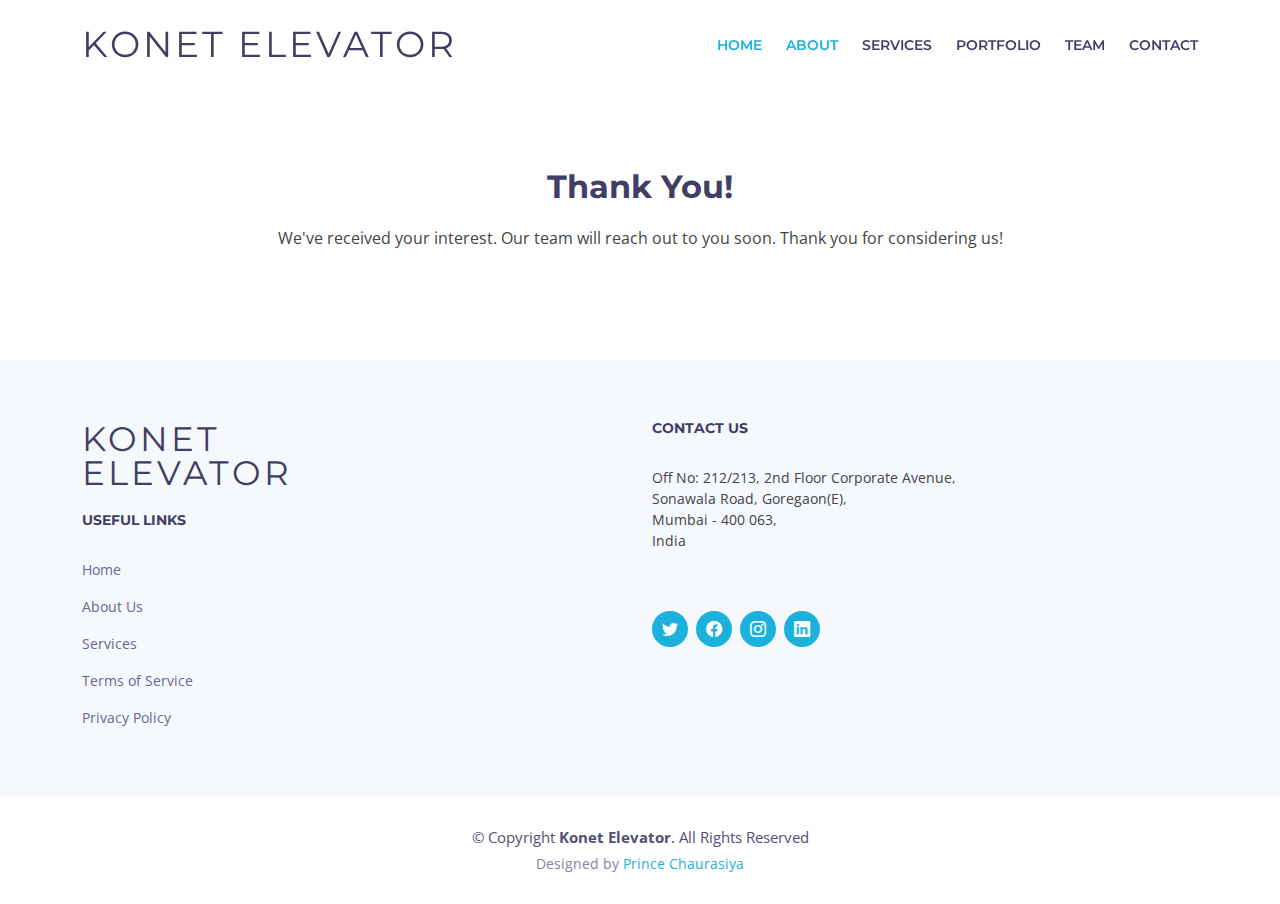
<file: thank-you.html>
<!DOCTYPE html>
<html lang="en">
   <head>
      <meta charset="utf-8">
      <meta content="width=device-width, initial-scale=1.0" name="viewport">
      <!-- Google Tag Manager -->
      <script>(function (w, d, s, l, i) {
         w[l] = w[l] || []; w[l].push({
             'gtm.start':
                 new Date().getTime(), event: 'gtm.js'
         }); var f = d.getElementsByTagName(s)[0],
             j = d.createElement(s), dl = l != 'dataLayer' ? '&l=' + l : ''; j.async = true; j.src =
                 'https://www.googletagmanager.com/gtm.js?id=' + i + dl; f.parentNode.insertBefore(j, f);
         })(window, document, 'script', 'dataLayer', 'GTM-KMVGGHK3');
      </script>
      <!-- End Google Tag Manager -->
      <title>konet elevator Your One-Stop Lift Maintenance Solution</title>
      <meta content="" name="description">
      <meta content="" name="keywords">
      <!-- Favicons -->
      <link href="assets/img/favicon.png" rel="icon">
      <link href="assets/img/apple-touch-icon.png" rel="apple-touch-icon">
      <!-- Google Fonts -->
      <link
         href="https://fonts.googleapis.com/css?family=Open+Sans:300,300i,400,400i,600,600i,700,700i|Montserrat:300,400,500,600,700"
         rel="stylesheet">
      <!-- Vendor CSS Files -->
      <link href="assets/vendor/aos/aos.css" rel="stylesheet">
      <link href="assets/vendor/bootstrap/css/bootstrap.min.css" rel="stylesheet">
      <link href="assets/vendor/bootstrap-icons/bootstrap-icons.css" rel="stylesheet">
      <link href="assets/vendor/glightbox/css/glightbox.min.css" rel="stylesheet">
      <link href="assets/vendor/swiper/swiper-bundle.min.css" rel="stylesheet">
      <link href="assets/css/style.css" rel="stylesheet">
   </head>
   <body>
      <!-- Google Tag Manager (noscript) -->
      <noscript><iframe src="https://www.googletagmanager.com/ns.html?id=GTM-KMVGGHK3" height="0" width="0"
         style="display:none;visibility:hidden"></iframe></noscript>
      <!-- End Google Tag Manager (noscript) -->
      <!-- ======= Header ======= -->
      <header id="header" class="fixed-top d-flex align-items-center header-transparent">
         <div class="container d-flex align-items-center">
            <h1 class="logo me-auto"><a href="index.html">Konet elevator</a></h1>
            <!-- Uncomment below if you prefer to use an image logo -->
            <!-- <a href="index.html" class="logo me-auto"><img src="assets/img/logo.png" alt="" class="img-fluid"></a>-->
            <nav id="navbar" class="navbar order-last order-lg-0">
               <ul>
                  <li><a class="nav-link scrollto active" href="#hero">Home</a></li>
                  <li><a class="nav-link scrollto" href="#about">About</a></li>
                  <li><a class="nav-link scrollto" href="#services">Services</a></li>
                  <li><a class="nav-link scrollto " href="#portfolio">Portfolio</a></li>
                  <li><a class="nav-link scrollto" href="#team">Team</a></li>
                  <li><a class="nav-link scrollto" href="#footer">Contact</a></li>
               </ul>
               <i class="bi bi-list mobile-nav-toggle"></i>
            </nav>
            <!-- .navbar -->
         </div>
      </header>
      <!-- End Header -->
      <main id="main">
         <!-- ======= About Section ======= -->
         <section id="about" class="about">
            <div class="container pt-5" data-aos="fade-up">
               <div class="row">
                  <!-- <div class="col-lg-5 col-md-6">
                     <div>
                       <img src="assets/img/elevator-image.png" alt="" class="img-fluid">
                     </div>
                     </div> -->
                  <div class="col-lg-12 col-md-6 text-center">
                     <div class="about-content">
                        <h2>Thank You!</h2>
                        <p>We've received your interest. Our team will reach out to you soon. Thank you for
                           considering us!
                        </p>
                     </div>
                  </div>
               </div>
            </div>
         </section>
         <!-- End About Section -->
      </main>
      <!-- End #main -->
      <!-- ======= Footer ======= -->
      <footer id="footer" class="section-bg">
         <div class="footer-top">
            <div class="container">
               <div class="row">
                  <div class="col-lg-6">
                     <div class="row">
                        <div class="col-sm-6">
                           <div class="footer-info">
                              <h3>Konet Elevator</h3>
                              <div class="footer-links">
                                 <h4>Useful Links</h4>
                                 <ul>
                                    <li><a href="#">Home</a></li>
                                    <li><a href="#about">About Us</a></li>
                                    <li><a href="#">Services</a></li>
                                    <li><a href="#">Terms of Service</a></li>
                                    <li><a href="#">Privacy Policy</a></li>
                                 </ul>
                              </div>
                           </div>
                        </div>
                     </div>
                  </div>
                  <div class="col-lg-6">
                     <div class="row">
                        <div class="footer-links">
                           <h4>Contact Us</h4>
                           <p>
                              Off No: 212/213, 2nd Floor Corporate Avenue,<br>
                              Sonawala Road, Goregaon(E),<br>
                              Mumbai - 400 063,<br>
                              India<br>
                           </p>
                        </div>
                        <div class="social-links">
                           <a href="#" class="twitter"><i class="bi bi-twitter"></i></a>
                           <a href="#" class="facebook"><i class="bi bi-facebook"></i></a>
                           <a href="#" class="instagram"><i class="bi bi-instagram"></i></a>
                           <a href="#" class="linkedin"><i class="bi bi-linkedin"></i></a>
                        </div>
                     </div>
                  </div>
               </div>
            </div>
         </div>
         <div class="container">
            <div class="copyright">
               &copy; Copyright <strong>Konet Elevator</strong>. All Rights Reserved
            </div>
            <div class="credits">
               <!-- All the links in the footer should remain intact. Licensing information: https://bootstrapmade.com/license/ -->
               Designed by <a href="#">Prince Chaurasiya</a>
            </div>
         </div>
      </footer>
      <!-- End  Footer -->
      <a href="#" class="back-to-top d-flex align-items-center justify-content-center"><i
         class="bi bi-arrow-up-short"></i></a>
      <!-- Vendor JS Files -->
      <script src="assets/vendor/purecounter/purecounter_vanilla.js"></script>
      <script src="assets/vendor/aos/aos.js"></script>
      <script src="assets/vendor/bootstrap/js/bootstrap.bundle.min.js"></script>
      <script src="assets/vendor/glightbox/js/glightbox.min.js"></script>
      <script src="assets/vendor/isotope-layout/isotope.pkgd.min.js"></script>
      <script src="assets/vendor/swiper/swiper-bundle.min.js"></script>
      <script src="assets/vendor/php-email-form/validate.js"></script>
      <!-- Template Main JS File -->
      <script src="assets/js/main.js"></script>
   </body>
</html>
</file>
<file: assets/css/style.css>
/**
* Template Name: Rapid
* Updated: Sep 18 2023 with Bootstrap v5.3.2
* Template URL: https://bootstrapmade.com/rapid-multipurpose-bootstrap-business-template/
* Author: BootstrapMade.com
* License: https://bootstrapmade.com/license/
*/

/*--------------------------------------------------------------
# General
--------------------------------------------------------------*/
body {
  background: #fff;
  color: #444;
  font-family: "Open Sans", sans-serif;
}

a {
  color: #1bb1dc;
  text-decoration: none;
  transition: 0.5s;
}

a:hover,
a:active,
a:focus {
  color: #0a98c0;
  outline: none;
  text-decoration: none;
}

p {
  padding: 0;
  margin: 0 0 30px 0;
}

h1,
h2,
h3,
h4,
h5,
h6 {
  font-family: "Montserrat", sans-serif;
  font-weight: 400;
  margin: 0 0 20px 0;
  padding: 0;
}

/*--------------------------------------------------------------
# Back to top button
--------------------------------------------------------------*/
.back-to-top {
  position: fixed;
  visibility: hidden;
  opacity: 0;
  left: 15px;
  bottom: 53px;
  z-index: 996;
  background: #1bb1dc;
  width: 40px;
  height: 40px;
  border-radius: 50px;
  transition: all 0.4s;
}

.back-to-top i {
  font-size: 28px;
  color: #fff;
  line-height: 0;
}

.back-to-top:hover {
  background: #39c0e7;
  color: #fff;
}

.back-to-top.active {
  visibility: visible;
  opacity: 1;
}

/*--------------------------------------------------------------
# Disable aos animation delay on mobile devices
--------------------------------------------------------------*/
@media screen and (max-width: 768px) {
  [data-aos-delay] {
    transition-delay: 0 !important;
  }
}

/*--------------------------------------------------------------
# Header
--------------------------------------------------------------*/
#header {
  background: #fff;
  transition: all 0.5s;
  z-index: 997;
  height: 90px;
}

#header.header-transparent {
  background: transparent;
}

#header.header-scrolled {
  background: #fff;
  height: 70px;
  box-shadow: 0px 0px 30px rgba(127, 137, 161, 0.3);
}

#header .logo {
  font-size: 36px;
  margin: 0;
  padding: 0;
  font-weight: 400;
  letter-spacing: 3px;
  text-transform: uppercase;
}

#header .logo a {
  color: #413e66;
}

#header .logo img {
  max-height: 40px;
}

#header .social-links {
  margin: 0 0 0 20px;
  display: inline-flex;
  align-items: center;
  justify-content: center;
}

#header .social-links a {
  color: #555186;
  transition: 0.3s;
  line-height: 0;
  margin-left: 15px;
}

#header .social-links a i {
  line-height: 0;
}

#header .social-links a:hover {
  color: #1bb1dc;
}

@media (max-width: 992px) {
  #header .social-links {
    margin: 0 15px 0 0;
  }
}

@media (max-width: 992px) {
  #header .logo {
    font-size: 28px;
  }
}

/*--------------------------------------------------------------
# Navigation Menu
--------------------------------------------------------------*/
/**
* Desktop Navigation
*/
.navbar {
  padding: 0;
}

.navbar ul {
  margin: 0;
  padding: 0;
  display: flex;
  list-style: none;
  align-items: center;
}

.navbar li {
  position: relative;
}

.navbar a,
.navbar a:focus {
  display: flex;
  align-items: center;
  justify-content: space-between;
  padding: 10px 0 10px 24px;
  font-family: "Montserrat", sans-serif;
  text-transform: uppercase;
  font-size: 14px;
  font-weight: 600;
  color: #413e66;
  white-space: nowrap;
  transition: 0.3s;
}

.navbar a i,
.navbar a:focus i {
  font-size: 12px;
  line-height: 0;
  margin-left: 5px;
}

.navbar a:hover,
.navbar .active,
.navbar .active:focus,
.navbar li:hover > a {
  color: #1bb1dc;
}

.navbar .dropdown ul {
  display: block;
  position: absolute;
  left: 24px;
  top: calc(100% + 30px);
  margin: 0;
  padding: 10px 0;
  z-index: 99;
  opacity: 0;
  visibility: hidden;
  background: #fff;
  box-shadow: 0px 0px 30px rgba(127, 137, 161, 0.25);
  transition: 0.3s;
}

.navbar .dropdown ul li {
  min-width: 200px;
}

.navbar .dropdown ul a {
  padding: 10px 20px;
  text-transform: none;
  font-weight: 400;
}

.navbar .dropdown ul a i {
  font-size: 12px;
}

.navbar .dropdown ul a:hover,
.navbar .dropdown ul .active:hover,
.navbar .dropdown ul li:hover > a {
  color: #1bb1dc;
}

.navbar .dropdown:hover > ul {
  opacity: 1;
  top: 100%;
  visibility: visible;
}

.navbar .dropdown .dropdown ul {
  top: 0;
  left: calc(100% - 30px);
  visibility: hidden;
}

.navbar .dropdown .dropdown:hover > ul {
  opacity: 1;
  top: 0;
  left: 100%;
  visibility: visible;
}

@media (max-width: 1366px) {
  .navbar .dropdown .dropdown ul {
    left: -90%;
  }

  .navbar .dropdown .dropdown:hover > ul {
    left: -100%;
  }
}

/**
* Mobile Navigation
*/
.mobile-nav-toggle {
  color: #413e66;
  font-size: 28px;
  cursor: pointer;
  display: none;
  line-height: 0;
  transition: 0.5s;
}

.mobile-nav-toggle.bi-x {
  color: #fff;
}

@media (max-width: 991px) {
  .mobile-nav-toggle {
    display: block;
  }

  .navbar ul {
    display: none;
  }
}

.navbar-mobile {
  position: fixed;
  overflow: hidden;
  top: 0;
  right: 0;
  left: 0;
  bottom: 0;
  background: rgba(45, 43, 70, 0.9);
  transition: 0.3s;
  z-index: 999;
}

.navbar-mobile .mobile-nav-toggle {
  position: absolute;
  top: 15px;
  right: 15px;
}

.navbar-mobile ul {
  display: block;
  position: absolute;
  top: 55px;
  right: 15px;
  bottom: 15px;
  left: 15px;
  padding: 10px 0;
  background-color: #fff;
  overflow-y: auto;
  transition: 0.3s;
}

.navbar-mobile a,
.navbar-mobile a:focus {
  padding: 10px 20px;
  font-size: 15px;
  color: #413e66;
}

.navbar-mobile a:hover,
.navbar-mobile .active,
.navbar-mobile li:hover > a {
  color: #1bb1dc;
}

.navbar-mobile .getstarted,
.navbar-mobile .getstarted:focus {
  margin: 15px;
}

.navbar-mobile .dropdown ul,
.navbar-mobile .dropdown .dropdown ul {
  position: static;
  display: none;
  margin: 10px 20px;
  padding: 10px 0;
  z-index: 99;
  opacity: 1;
  visibility: visible;
  background: #fff;
  box-shadow: 0px 0px 30px rgba(127, 137, 161, 0.25);
}

.navbar-mobile .dropdown ul li,
.navbar-mobile .dropdown .dropdown ul li {
  min-width: 200px;
}

.navbar-mobile .dropdown ul a,
.navbar-mobile .dropdown .dropdown ul a {
  padding: 10px 20px;
}

.navbar-mobile .dropdown ul a i,
.navbar-mobile .dropdown .dropdown ul a i {
  font-size: 12px;
}

.navbar-mobile .dropdown ul a:hover,
.navbar-mobile .dropdown ul .active:hover,
.navbar-mobile .dropdown ul li:hover > a,
.navbar-mobile .dropdown .dropdown ul a:hover,
.navbar-mobile .dropdown .dropdown ul .active:hover,
.navbar-mobile .dropdown .dropdown ul li:hover > a {
  color: #1bb1dc;
}

.navbar-mobile .dropdown > .dropdown-active,
.navbar-mobile .dropdown .dropdown > .dropdown-active {
  display: block;
}

/*--------------------------------------------------------------
# Hero Section
--------------------------------------------------------------*/
#hero {
  width: 100%;
  height: 100vh;
  position: relative;
  background: #f5f8fd url("../img/intro-bg.jpg") center top no-repeat;
  background-size: cover;
  padding-top: 110px;
}

@media (max-width: 991px) {
  #hero {
    height: auto;
    padding: 100px 0 60px 0;
  }

  #hero .container {
    height: auto !important;
  }

  #hero .intro-img {
    width: 80%;
  }
}

@media (min-width: 992px) {
  #hero .intro-info {
    padding-top: 100px;
  }
}

@media (max-width: 991px) {
  #hero .intro-info {
    text-align: center;
    padding-top: 40px;
  }
}

#hero .intro-info h2 {
  color: #413e66;
  margin-bottom: 40px;
  font-size: 48px;
  font-weight: 700;
}

#hero .intro-info h2 span {
  color: #1bb1dc;
}

@media (max-width: 991px) {
  #hero .intro-info h2 {
    font-size: 34px;
    margin-bottom: 30px;
  }
}

#hero .intro-info .btn-get-started,
#hero .intro-info .btn-services {
  font-family: "Montserrat", sans-serif;
  font-size: 13px;
  font-weight: 800;
  text-transform: uppercase;
  letter-spacing: 1px;
  display: inline-block;
  padding: 30px 62px;
  border-radius: 4px;
  transition: 0.5s;
  color: #fff;
  background: #1bb1dc;
  color: #fff;
}

#hero .intro-info .btn-get-started:hover,
#hero .intro-info .btn-services:hover {
  background: #0a98c0;
}

/*--------------------------------------------------------------
# Sections
--------------------------------------------------------------*/
section {
  overflow: hidden;
}

/* Sections Header
--------------------------------*/
.section-header h3 {
  font-size: 36px;
  color: #413e66;
  text-align: center;
  font-weight: 700;
  position: relative;
  font-family: "Montserrat", sans-serif;
}

.section-header p {
  text-align: center;
  margin: auto;
  font-size: 15px;
  padding-bottom: 60px;
  color: #535074;
  width: 50%;
}

@media (max-width: 767px) {
  .section-header p {
    width: 100%;
  }
}

/* Section with background
--------------------------------*/
.section-bg {
  background: #f5f8fd;
}

/* About Us Section
--------------------------------*/
#about {
  padding: 80px 0;
}

#about .about-content {
  padding-top: 40px;
}

#about .about-content h2 {
  color: #413e66;
  font-family: "Montserrat", sans-serif;
  font-weight: 700;
}

#about .about-content h3 {
  color: #696592;
  font-weight: 400;
  font-size: 22px;
  font-style: italic;
}

#about .about-content ul {
  list-style: none;
  padding: 0;
}

#about .about-content ul li {
  padding-bottom: 10px;
}

#about .about-content ul li i {
  font-size: 20px;
  padding-right: 4px;
  color: #1bb1dc;
}

#about .about-img {
  position: relative;
  margin: 30px 30px 30px 30px;
}

#about .about-img img {
  width: 100%;
  border: 8px solid #fff;
  transition: 0.5s;
}

#about .about-img img:hover {
  width: 100%;
  transform: scale(1.03);
}

#about .about-img::before {
  position: absolute;
  left: -31px;
  top: -30px;
  width: 90%;
  height: 92%;
  z-index: -1;
  content: "";
  background-color: #ebf1fa;
  transition: 0.5s;
}

#about .about-img::after {
  position: absolute;
  right: -31px;
  bottom: -30px;
  width: 90%;
  height: 92%;
  z-index: -1;
  content: "";
  background-color: #ebf1fa;
  transition: 0.5s;
}

/* Services Section
--------------------------------*/
#services {
  padding: 60px 0 40px 0;
}

#services .box {
  padding: 30px;
  position: relative;
  overflow: hidden;
  background: #fff;
  box-shadow: 0 10px 29px 0 rgba(68, 88, 144, 0.1);
  transition: all 0.3s ease-in-out;
  text-align: center;
  height: 100%;
}

#services .box:hover {
  transform: scale(1.1);
}

#services .icon {
  margin: 0 auto 15px auto;
  padding-top: 12px;
  display: inline-block;
  text-align: center;
  border-radius: 50%;
  width: 60px;
  height: 60px;
}

#services .icon i {
  font-size: 36px;
  line-height: 0;
}

#services .title {
  font-weight: 700;
  margin-bottom: 15px;
  font-size: 18px;
}

#services .title a {
  color: #111;
}

#services .box:hover .title a {
  color: #1bb1dc;
}

#services .description {
  font-size: 14px;
  line-height: 28px;
  margin-bottom: 0;
  text-align: left;
}

/* Why Us Section
--------------------------------*/
#why-us {
  padding: 60px 0;
}

@media (max-width: 991px) {
  #why-us .why-us-content {
    padding-top: 30px;
  }
}

#why-us .why-us-content .features {
  margin: 0 0 15px 0;
  padding: 0;
}

#why-us .why-us-content .features i {
  font-size: 36px;
  float: left;
}

#why-us .why-us-content .features h4 {
  font-size: 24px;
  font-weight: 600;
  margin-left: 56px;
  color: #413e66;
  margin-bottom: 5px;
}

#why-us .why-us-content .features p {
  font-size: 16px;
  margin-left: 56px;
  color: #555186;
}

#why-us .counters {
  padding-top: 40px;
}

#why-us .counters span {
  font-family: "Montserrat", sans-serif;
  font-weight: bold;
  font-size: 48px;
  display: block;
  color: #555186;
}

#why-us .counters p {
  padding: 0;
  margin: 0 0 20px 0;
  font-family: "Montserrat", sans-serif;
  font-size: 14px;
  color: #8a87b6;
}

/* Call To Action Section
--------------------------------*/
#call-to-action {
  background: #2d2b46;
  background-size: cover;
  padding: 40px 0;
}

#call-to-action .cta-title {
  color: #fff;
  font-size: 28px;
  font-weight: 700;
}

#call-to-action .cta-text {
  color: #fff;
}

@media (min-width: 991px) {
  #call-to-action .cta-btn-container {
    display: flex;
    align-items: center;
    justify-content: flex-end;
  }
}

#call-to-action .cta-btn {
  font-family: "Montserrat", sans-serif;
  font-weight: 700;
  font-size: 16px;
  letter-spacing: 1px;
  display: inline-block;
  padding: 8px 26px;
  border-radius: 3px;
  transition: 0.5s;
  margin: 10px;
  border: 3px solid #fff;
  color: #fff;
}

#call-to-action .cta-btn:hover {
  background: #1bb1dc;
  border: 3px solid #1bb1dc;
}

/* Features Section
--------------------------------*/
#features {
  padding: 80px 0;
}

#features h4 {
  font-weight: 600;
  font-size: 24px;
}

/* Portfolio Section
--------------------------------*/
#portfolio {
  padding: 60px 0;
}

#portfolio #portfolio-flters {
  padding: 0;
  margin: 5px 0 35px 0;
  list-style: none;
  text-align: center;
}

#portfolio #portfolio-flters li {
  cursor: pointer;
  margin: 15px 15px 15px 0;
  display: inline-block;
  padding: 6px 10px;
  font-size: 16px;
  line-height: 20px;
  color: #413e66;
  margin-bottom: 5px;
  transition: all 0.3s ease-in-out;
}

#portfolio #portfolio-flters li:hover,
#portfolio #portfolio-flters li.filter-active {
  color: #1bb1dc;
}

#portfolio #portfolio-flters li:last-child {
  margin-right: 0;
}

#portfolio .portfolio-item {
  position: relative;
  overflow: hidden;
  margin-bottom: 30px;
}

#portfolio .portfolio-item .portfolio-wrap {
  overflow: hidden;
  position: relative;
  margin: 0;
}

#portfolio .portfolio-item .portfolio-wrap:hover img {
  opacity: 0.4;
  transition: 0.3s;
}

#portfolio .portfolio-item .portfolio-wrap .portfolio-info {
  position: absolute;
  top: 0;
  right: 0;
  bottom: 0;
  left: 0;
  display: flex;
  justify-content: center;
  align-items: center;
  flex-direction: column;
  text-align: center;
  opacity: 0;
  transition: 0.2s linear;
}

#portfolio .portfolio-item .portfolio-wrap .portfolio-info h4 {
  font-size: 22px;
  line-height: 1px;
  font-weight: 700;
  margin-bottom: 14px;
  padding-bottom: 0;
}

#portfolio .portfolio-item .portfolio-wrap .portfolio-info h4 a {
  color: #fff;
}

#portfolio .portfolio-item .portfolio-wrap .portfolio-info h4 a:hover {
  color: #1bb1dc;
}

#portfolio .portfolio-item .portfolio-wrap .portfolio-info p {
  padding: 0;
  margin: 0;
  color: #f8fcff;
  font-weight: 500;
  font-size: 14px;
  text-transform: uppercase;
}

#portfolio .portfolio-item .portfolio-wrap .portfolio-info .link-preview,
#portfolio .portfolio-item .portfolio-wrap .portfolio-info .link-details {
  display: inline-block;
  line-height: 1;
  text-align: center;
  width: 36px;
  height: 36px;
  background: #1bb1dc;
  border-radius: 50%;
  margin: 10px 4px 0 4px;
  display: inline-flex;
  align-items: center;
  justify-content: center;
}

#portfolio .portfolio-item .portfolio-wrap .portfolio-info .link-preview i,
#portfolio .portfolio-item .portfolio-wrap .portfolio-info .link-details i {
  font-size: 22px;
  color: #fff;
  line-height: 0;
}

#portfolio .portfolio-item .portfolio-wrap .portfolio-info .link-preview:hover,
#portfolio .portfolio-item .portfolio-wrap .portfolio-info .link-details:hover {
  background: #42c3e8;
}

#portfolio
  .portfolio-item
  .portfolio-wrap
  .portfolio-info
  .link-preview:hover
  i,
#portfolio
  .portfolio-item
  .portfolio-wrap
  .portfolio-info
  .link-details:hover
  i {
  color: #fff;
}

#portfolio .portfolio-item .portfolio-wrap:hover {
  background: #282646;
}

#portfolio .portfolio-item .portfolio-wrap:hover .portfolio-info {
  opacity: 1;
}

/*--------------------------------------------------------------
# Portfolio Details
--------------------------------------------------------------*/
.portfolio-details {
  padding-top: 40px;
}

.portfolio-details .portfolio-details-slider img {
  width: 100%;
}

.portfolio-details .portfolio-details-slider .swiper-pagination {
  margin-top: 20px;
  position: relative;
}

.portfolio-details
  .portfolio-details-slider
  .swiper-pagination
  .swiper-pagination-bullet {
  width: 12px;
  height: 12px;
  background-color: #fff;
  opacity: 1;
  border: 1px solid #1bb1dc;
}

.portfolio-details
  .portfolio-details-slider
  .swiper-pagination
  .swiper-pagination-bullet-active {
  background-color: #1bb1dc;
}

.portfolio-details .portfolio-info {
  padding: 30px;
  box-shadow: 0px 0 30px rgba(65, 62, 102, 0.08);
}

.portfolio-details .portfolio-info h3 {
  font-size: 22px;
  font-weight: 700;
  margin-bottom: 20px;
  padding-bottom: 20px;
  border-bottom: 1px solid #eee;
}

.portfolio-details .portfolio-info ul {
  list-style: none;
  padding: 0;
  font-size: 15px;
}

.portfolio-details .portfolio-info ul li + li {
  margin-top: 10px;
}

.portfolio-details .portfolio-description {
  padding-top: 30px;
}

.portfolio-details .portfolio-description h2 {
  font-size: 26px;
  font-weight: 700;
  margin-bottom: 20px;
}

.portfolio-details .portfolio-description p {
  padding: 0;
}

/* Testimonials Section
--------------------------------*/
#testimonials {
  padding: 60px 0;
}

#testimonials .section-header {
  margin-bottom: 40px;
}

#testimonials .testimonials-carousel,
#testimonials .testimonials-slider {
  overflow: hidden;
}

@media (max-width: 767px) {
  #testimonials .testimonial-item {
    text-align: center;
  }
}

#testimonials .testimonial-item .testimonial-img {
  width: 120px;
  border-radius: 50%;
  border: 4px solid #fff;
  float: left;
}

@media (max-width: 767px) {
  #testimonials .testimonial-item .testimonial-img {
    float: none;
    margin: auto;
  }
}

#testimonials .testimonial-item h3 {
  font-size: 20px;
  font-weight: bold;
  margin: 10px 0 5px 0;
  color: #111;
  margin-left: 140px;
}

#testimonials .testimonial-item h4 {
  font-size: 14px;
  color: #999;
  margin: 0 0 15px 0;
  margin-left: 140px;
}

#testimonials .testimonial-item p {
  font-style: italic;
  margin: 0 0 15px 140px;
}

@media (min-width: 992px) {
  #testimonials .testimonial-item p {
    width: 80%;
  }
}

@media (max-width: 767px) {
  #testimonials .testimonial-item h3,
  #testimonials .testimonial-item h4,
  #testimonials .testimonial-item p {
    margin-left: 0;
  }
}

#testimonials .swiper-pagination {
  margin-top: 20px;
  position: relative;
}

#testimonials .swiper-pagination .swiper-pagination-bullet {
  width: 12px;
  height: 12px;
  background-color: #fff;
  opacity: 1;
  border: 1px solid #1bb1dc;
}

#testimonials .swiper-pagination .swiper-pagination-bullet-active {
  background-color: #1bb1dc;
}

/* Team Section
--------------------------------*/
#team {
  padding: 60px 0;
}

#team .member {
  text-align: center;
  margin-bottom: 20px;
  position: relative;
  overflow: hidden;
}

#team .member .member-info {
  display: flex;
  justify-content: center;
  align-items: center;
  position: absolute;
  bottom: 0;
  left: 0;
  right: 0;
  transition: 0.2s;
  padding: 15px 0;
  background: rgba(29, 28, 41, 0.6);
}

#team .member .member-info-content {
  transition: margin 0.2s;
  height: 36px;
  transition: height 0.4s;
}

#team .member:hover .member-info {
  transition: 0.4s;
}

#team .member:hover .member-info-content {
  height: 70px;
}

#team .member h4 {
  font-weight: 700;
  margin-bottom: 2px;
  font-size: 18px;
  color: #fff;
}

#team .member span {
  font-style: italic;
  display: block;
  font-size: 13px;
  color: #fff;
}

#team .member .social a {
  transition: none;
  color: #fff;
}

#team .member .social a:hover {
  color: #1bb1dc;
}

#team .member .social i {
  font-size: 18px;
  margin: 0 2px;
}

/* Clients Section
--------------------------------*/
#clients {
  padding: 60px 0;
}

#clients img {
  opacity: 0.5;
  transition: 0.3s;
}

#clients img:hover {
  opacity: 1;
}

#clients .swiper-pagination {
  margin-top: 20px;
  position: relative;
}

#clients .swiper-pagination .swiper-pagination-bullet {
  width: 12px;
  height: 12px;
  background-color: #fff;
  opacity: 1;
  border: 1px solid #1bb1dc;
}

#clients .swiper-pagination .swiper-pagination-bullet-active {
  background-color: #1bb1dc;
}

/* Pricing Section
--------------------------------*/
#pricing {
  padding: 80px 0;
}

@media (max-width: 991px) {
  #pricing {
    padding-bottom: 30px;
  }
}

#pricing .card {
  border: 0;
  border-radius: 0px;
  box-shadow: 0 3px 0px 0 rgba(65, 62, 102, 0.08);
  transition: all 0.3s ease-in-out;
  padding: 36px 0;
  position: relative;
}

@media (max-width: 991px) {
  #pricing .card {
    margin-bottom: 50px;
  }
}

#pricing .card:after {
  content: "";
  position: absolute;
  top: 0;
  left: 0;
  width: 0%;
  height: 5px;
  background-color: #1bb1dc;
  transition: 0.5s;
}

#pricing .card:hover {
  transform: scale(1.05);
  box-shadow: 0 20px 35px 0 rgba(0, 0, 0, 0.08);
}

#pricing .card:hover:after {
  width: 100%;
}

#pricing .card .card-header {
  background-color: white;
  border-bottom: 0px;
  -moz-text-align-last: center;
  text-align-last: center;
}

#pricing .card .card-title {
  margin-bottom: 16px;
  color: #535074;
}

#pricing .card .card-block {
  padding-top: 0;
  text-align: center;
}

#pricing .card .list-group-item {
  border: 0px;
  padding: 6px;
  color: #413e66;
  font-weight: 300;
}

#pricing .card h3 {
  font-size: 64px;
  margin-bottom: 0px;
  color: #535074;
}

#pricing .card h3 .currency {
  font-size: 30px;
  position: relative;
  font-weight: 400;
  top: -30px;
  letter-spacing: 0px;
}

#pricing .card h3 .period {
  font-size: 16px;
  color: #6c67a3;
  letter-spacing: 0px;
}

#pricing .card .list-group {
  margin-bottom: 15px;
}

#pricing .card .btn {
  text-transform: uppercase;
  font-size: 13px;
  font-weight: 500;
  color: #5f5b96;
  border-radius: 0;
  padding: 10px 24px;
  letter-spacing: 1px;
  border-radius: 3px;
  display: inline-block;
  background: #1bb1dc;
  color: #fff;
}

#pricing .card .btn:hover {
  background: #0a98c0;
}

/* Frequently Asked Questions Section
--------------------------------*/
#faq {
  padding: 60px 0;
  overflow: hidden;
}

#faq .faq-list {
  padding: 0;
  list-style: none;
}

#faq .faq-list li {
  border-bottom: 1px solid #edecf4;
  margin-bottom: 20px;
  padding-bottom: 20px;
}

#faq .faq-list .question {
  display: block;
  position: relative;
  font-family: #1bb1dc;
  font-size: 18px;
  line-height: 24px;
  font-weight: 400;
  padding-left: 25px;
  cursor: pointer;
  color: #158caf;
  transition: 0.3s;
}

#faq .faq-list i {
  font-size: 16px;
  position: absolute;
  left: 0;
  top: -2px;
}

#faq .faq-list p {
  margin-bottom: 0;
  padding: 10px 0 0 25px;
}

#faq .faq-list .icon-show {
  display: none;
}

#faq .faq-list .collapsed {
  color: black;
}

#faq .faq-list .collapsed:hover {
  color: #1bb1dc;
}

#faq .faq-list .collapsed .icon-show {
  display: inline-block;
  transition: 0.6s;
}

#faq .faq-list .collapsed .icon-close {
  display: none;
  transition: 0.6s;
}

/*--------------------------------------------------------------
# Breadcrumbs
--------------------------------------------------------------*/
.breadcrumbs {
  padding: 15px 0;
  background: #f9f9fb;
  min-height: 40px;
  margin-top: 90px;
}

.breadcrumbs h2 {
  font-size: 26px;
  font-weight: 500;
  margin-bottom: 10px;
}

.breadcrumbs ol {
  display: flex;
  flex-wrap: wrap;
  list-style: none;
  padding: 0 0 10px 0;
  margin: 0;
  font-size: 14px;
}

.breadcrumbs ol li + li {
  padding-left: 10px;
}

.breadcrumbs ol li + li::before {
  display: inline-block;
  padding-right: 10px;
  color: #555186;
  content: "/";
}

/*--------------------------------------------------------------
# Footer
--------------------------------------------------------------*/
#footer {
  padding: 0 0 30px 0;
  font-size: 14px;
  background: #fff;
}

#footer .footer-top {
  padding: 60px 0 30px 0;
  background: #f5f8fd;
}

#footer .footer-top .footer-info {
  margin-bottom: 30px;
}

#footer .footer-top .footer-info h3 {
  font-size: 34px;
  margin: 0 0 20px 0;
  padding: 2px 0 2px 0;
  line-height: 1;
  font-family: "Montserrat", sans-serif;
  color: #413e66;
  font-weight: 400;
  letter-spacing: 3px;
  text-transform: uppercase;
}

#footer .footer-top .footer-info p {
  font-size: 13px;
  line-height: 24px;
  margin-bottom: 0;
  font-family: "Montserrat", sans-serif;
  color: #535074;
}

#footer .footer-top .social-links a {
  display: inline-flex;
  align-items: center;
  justify-content: center;
  background: #1bb1dc;
  color: #fff;
  margin-right: 4px;
  border-radius: 50%;
  text-align: center;
  width: 36px;
  height: 36px;
  transition: 0.3s;
}

#footer .footer-top .social-links a i {
  line-height: 0;
  font-size: 16px;
}

#footer .footer-top .social-links a:hover {
  background: #0a98c0;
  color: #fff;
}

@media (max-width: 574px) {
  #footer .footer-top .social-links a {
    margin-bottom: 25px;
  }
}

#footer .footer-top h4 {
  font-size: 14px;
  font-weight: bold;
  color: #413e66;
  text-transform: uppercase;
  position: relative;
  padding-bottom: 10px;
}

#footer .footer-top .footer-links {
  margin-bottom: 30px;
}

#footer .footer-top .footer-links ul {
  list-style: none;
  padding: 0;
  margin: 0;
}

#footer .footer-top .footer-links ul li {
  padding: 8px 0;
}

#footer .footer-top .footer-links ul li:first-child {
  padding-top: 0;
}

#footer .footer-top .footer-links ul a {
  color: #696592;
}

#footer .footer-top .footer-links ul a:hover {
  color: #1bb1dc;
}

#footer .footer-top .footer-contact {
  margin-bottom: 30px;
}

#footer .footer-top .footer-contact p {
  line-height: 26px;
}

#footer .footer-top .footer-newsletter {
  margin-bottom: 30px;
}

#footer .footer-top .footer-newsletter input[type="email"] {
  border: 0;
  padding: 6px 8px;
  width: 65%;
  border: 1px solid #d9dde6;
}

#footer .footer-top .footer-newsletter input[type="submit"] {
  background: #1bb1dc;
  border: 1px solid #1bb1dc;
  width: 35%;
  padding: 6px 0;
  text-align: center;
  color: #fff;
  transition: 0.3s;
  cursor: pointer;
}

#footer .footer-top .footer-newsletter input[type="submit"]:hover {
  background: #0a98c0;
}

#footer .php-email-form .validate {
  display: none;
  color: red;
  margin: 0 0 15px 0;
  font-weight: 400;
  font-size: 13px;
}

#footer .php-email-form .error-message {
  display: none;
  color: #fff;
  background: #ed3c0d;
  text-align: left;
  padding: 15px;
  font-weight: 600;
}

#footer .php-email-form .error-message br + br {
  margin-top: 25px;
}

#footer .php-email-form .sent-message {
  display: none;
  color: #fff;
  background: #18d26e;
  text-align: center;
  padding: 15px;
  font-weight: 600;
}

#footer .php-email-form .loading {
  display: none;
  background: #fff;
  text-align: center;
  padding: 15px;
}

#footer .php-email-form .loading:before {
  content: "";
  display: inline-block;
  border-radius: 50%;
  width: 24px;
  height: 24px;
  margin: 0 10px -6px 0;
  border: 3px solid #18d26e;
  border-top-color: #eee;
  animation: animate-loading 1s linear infinite;
}

#footer .php-email-form input,
#footer .php-email-form textarea {
  border-radius: 0;
  box-shadow: none;
  border: 1px solid #dce1ec;
  font-size: 14px;
}

#footer .php-email-form input:focus,
#footer .php-email-form textarea:focus {
  border-color: #1bb1dc;
}

#footer .php-email-form input {
  padding: 10px 15px;
}

#footer .php-email-form textarea {
  padding: 12px 15px;
}

#footer .php-email-form button[type="submit"] {
  background: #1bb1dc;
  border: 0;
  border-radius: 3px;
  padding: 8px 30px;
  color: #fff;
  transition: 0.3s;
}

#footer .php-email-form button[type="submit"]:hover {
  background: #0a98c0;
  cursor: pointer;
}

@keyframes animate-loading {
  0% {
    transform: rotate(0deg);
  }

  100% {
    transform: rotate(360deg);
  }
}

#footer .copyright {
  text-align: center;
  padding-top: 30px;
  color: #535074;
  font-size: 15px;
}

#footer .credits {
  text-align: center;
  font-size: 14px;
  padding-top: 4px;
  color: #8582a8;
}

#footer .credits a {
  color: #1bb1dc;
}

#footer .credits a:hover {
  color: #0a98c0;
}

.stickyphone {
  position: fixed;
  color: #ffffff !important;
  padding: 0px;
  width: 50px;
  height: 50px;
  bottom: 10px;
  left: 10px;
  border-radius: 50px;
  /*
  z-index:4;
  */
  text-align: center;

  background-color: #1acc8d;
  background-size: 400% 400%;
  -webkit-animation: movgrad 2s ease infinite;
  animation: movgrad 2s ease infinite;

  display: flex;
  align-items: center;
  justify-content: center;
}

.stickyphone > span {
  font-size: 1.5rem;
  color: #ffffff;
}

.stickyphone:hover {
  text-decoration: none;
}

.stickywa {
  position: fixed;
  color: #ffffff !important;
  padding: 0px;
  width: 50px;
  height: 50px;
  bottom: 53px;
  right: 10px;

  /*
  z-index:4;
  */
  text-align: center;
}

.stickywa:hover {
  text-decoration: none;
}
.inner-box {
  border: 4px solid gray;
  padding: 1rem;
  margin: 1rem;
  font-weight: 800;
}

.float-right {
  float: right !important;
}

.btn-floating {
  font-size: 50px !important;
  color: #d0ad4e !important;
}
.member {
  background-color: white;
  padding: 1.5rem;
}

.member a {
  color: #fff;
  border-radius: 28px;
  padding: 0.7rem;
  background-color: #2d2b46;
}

.clientele-text-wrapper-text {
  font-weight: bold;
  padding: 1rem;
}

.clientele-whole-wrapper {
  background: #fff;
  border-radius: 20px;
}

.clientele-whole-wrapper:hover {
  background: #fff;
  box-shadow: 0 10px 29px 0 rgba(68, 88, 144, 0.1);
}

.clientele-whole-wrapper:hover {
  background: #fff;
  box-shadow: 0 10px 29px 0 rgba(68, 88, 144, 0.1);
  transition: all 0.3s ease-in-out;
  text-align: center;
}

.clientele-image {
  border-radius: 25px;
  padding: 1rem;
}

#deviBhavanModal .modal-body {
  max-height: 70vh; /* Set the maximum height of the modal body (adjust as needed) */
  overflow-y: auto; /* Add vertical scrollbar if content exceeds the height */
}

#deviBhavanModal .img-fluid.custom-image {
  display: block;
  width: auto;
  max-height: 100%;
  background-color: red;
}

/* Optional: Style for navigation arrows */
.controls-top {
  margin-top: 10px;
}

.form-wrapper {
  max-width: 100%; /* Ensures the form doesn't exceed the container's width */
  margin: 0 auto; /* Centers the form within its container */
}

.form-wrapper iframe {
  width: 100%;
  height: 800px; /* Adjust the height as needed */
}

/* Responsive styling using media queries */
@media (max-width: 767px) {
  .form-wrapper iframe {
    width: 100%;
    height: 600px; /* Adjust the height for smaller screens as needed */
  }
}

@media (min-width: 768px) and (max-width: 991px) {
  .form-wrapper iframe {
    width: 80%;
    height: 700px; /* Adjust the height for medium-sized screens as needed */
  }
}

@media (min-width: 992px) {
  .form-wrapper iframe {
    width: 70%;
    height: 800px; /* Adjust the height for larger screens as needed */
  }
}

.formrow {
  -webkit-box-shadow: -1px 1px 14px 2px rgba(0, 0, 0, 0.75);
  -moz-box-shadow: -1px 1px 14px 2px rgba(0, 0, 0, 0.75);
  box-shadow: -1px 1px 14px 2px rgba(0, 0, 0, 0.75);
  background-color: #ffff;
  padding: 2rem 4rem 2rem 4rem;
  margin-top: 1rem;
  border-radius: 15px;
}
.form-enquiry {
  background-color: white;
}

.formrow .form-control {
  margin-top: 1rem;
  margin-bottom: 1rem;
  padding: 1rem;
}

.modal-form-row {
  background-color: #ffff;
  padding: 1rem;
  margin-top: 0rem;
  border-radius: 15px;
}

.modal-form-row .form-group {
  margin-top: 1rem;
  margin-bottom: 1rem;
  padding: 0.1rem;
}

/* sticky mob */
.stickycol {
  padding: 0.5rem;
}

.stickymob {
  position: fixed;
  right: 0;
  bottom: -50px;
  left: 0;
  z-index: 1030;
  -webkit-transition: bottom 0.5s;
  -o-transition: bottom 0.5s;
  transition: bottom 0.5s;
}

.stickybtn {
  background-color: #2d2b46;
  text-align: center;
}

img.img-fluid.footer-iso {
  width: 15%;
  padding-left: 36px;
}

.stickybdr {
  border-right: 1px solid #ffffff;
}

.stickycall {
  color: #ffffff !important;
  text-align: center;
  font-weight: bold;
}

.stickycall:hover {
  text-decoration: none;
}

.stickyenq {
  color: #ffffff !important;
  font-weight: bold;
  text-align: center;
}

.stickyenq:hover {
  text-decoration: none;
}

/* end of sticky mob */
</file>
